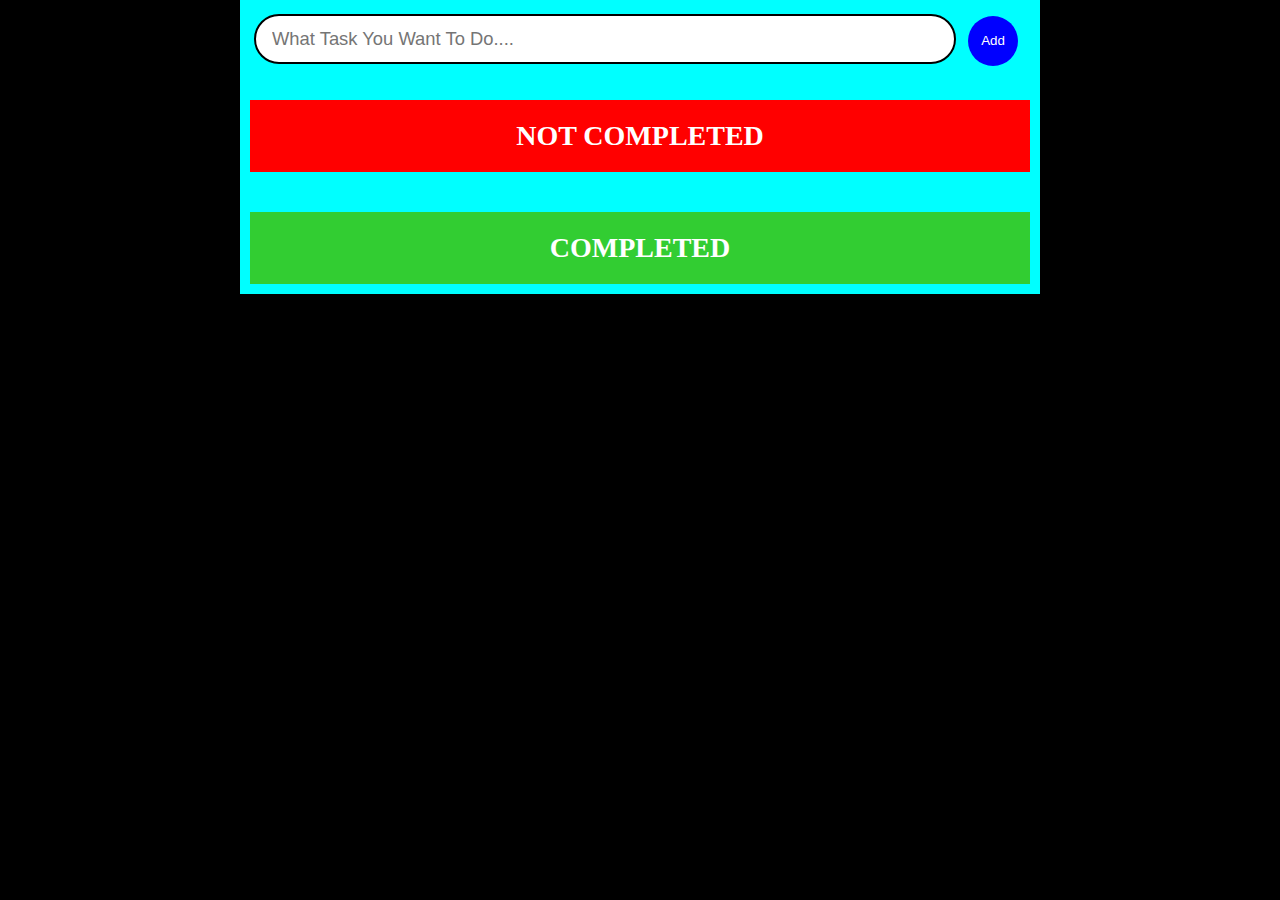
<file: index.html>
<!DOCTYPE html>
<html lang="en">
<head>
    <meta charset="UTF-8">

    <link rel="stylesheet" href="https://stackpath.bootstrapcdn.com/font-awesome/4.7.0/css/font-awesome.min.css">
    <title>To Do</title>
    <link rel="stylesheet" href="style.css">
</head>
<body>
    <div class="container">
        <div class="addTask">
            <input type="text" placeholder="What Task You Want To Do....">
            <button class="addbtn">Add</button>
        </div>

        <ol class="notCompleted">
            <h3>Not Completed</h3>
            
        </ol>

        <ol class="Completed">
            <h3>Completed</h3>
            
        </ol>
    </div>
    <script src="back.js"></script>
</body>
</html>
</file>
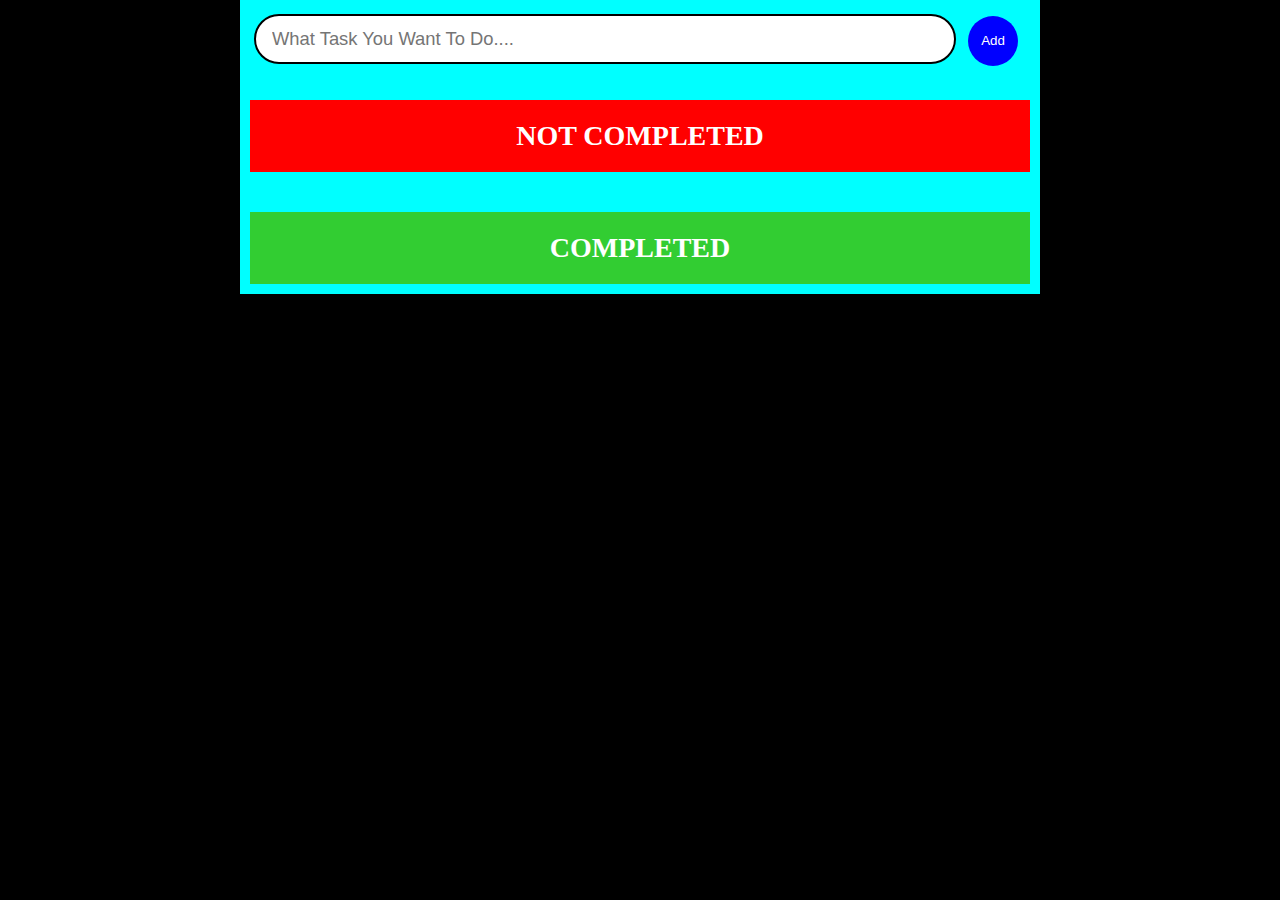
<file: indes.html>
<!DOCTYPE html>
<html lang="en">
<head>
    <meta charset="UTF-8">

    <link rel="stylesheet" href="https://stackpath.bootstrapcdn.com/font-awesome/4.7.0/css/font-awesome.min.css">
    <title>To Do</title>
    <link rel="stylesheet" href="style.css">
</head>
<body>
    <div class="container">
        <div class="addTask">
            <input type="text" placeholder="What Task You Want To Do....">
            <button class="addbtn">Add</button>
        </div>

        <ol class="notCompleted">
            <h3>Not Completed</h3>
            
        </ol>

        <ol class="Completed">
            <h3>Completed</h3>
            
        </ol>
    </div>
    <script src="back.js"></script>
</body>
</html>
</file>
<file: style.css>
*{
    margin: 0;
    padding: 0;
    box-sizing: border-box;
}

body{
    height: 100vh;
    background: black;
}
.container{
    height: auto;
    background-color: aqua;
    position: relative;
    max-width: 800px;
    padding: 10px;
    margin: 0 auto;

}

.addtask{
    
    width: 100%;
    display: flex;
    padding: 10px 0;
    align-items: center;
    align-content: center;
    
}
input{
    align-content: center;
    justify-content: center;
    padding: 0.5rem 1rem;
    outline: none;
    border: 2px solid black;
    height: 50px;
    border-radius: 25pc;
    width: 90%;
    margin: 0.25rem;
    transition: .5s;
    font-size: 1.15rem;
}
.addbtn{
    outline: none;
    border: none;
    height: 50px;
    border-radius: 25px;
    color: white;
    width: 50px;
    background-color: blue;
    transition: .5s;
    margin: 0.25rem;
}
.addbtn:hover{
    
    
    background: lime;
    box-shadow: 0 0 10px lime, 0 0 40px lime,
     0 0 80px lime;
}
.notCompleted{
    margin-top: 30px;
    background-color: red;
    padding: 20px;
}
.Completed{
    margin-top: 40px;
    background-color: limegreen;
    padding: 20px;
    
}
h3{
    font-size: 28px;
    text-transform: uppercase;
    text-align: center;
    color: #fff;
}
ol{
    list-style: none;
    counter-reset: my-counter;
}
ol li{
    width: 100%;
    padding: 18px;
    margin: 5px 0;
    background: #ff6347;
    border: 2px solid white;
    font-size: 22px;
    counter-increment:  my-counter;

}
ol.Completed li{
    border: 2px solid black;
    background: #00ff62;

}
ol li::before{
    content: counter(my-counter);
    background: #231382;
    width: 2rem;
    height: 2rem;
    border-radius: 50%;
    display: inline-block;
    line-height: 2rem;
    text-align: center;
    color: #fff;
    margin-right: 0.5rem;
}
li button{
    float: right;
    padding: 5px;
    font-size: 28px;
    line-height: 28px;
    margin-right: 15px;
    background: none;
    border: none;
    outline: none;
    cursor: pointer;

}
</file>
